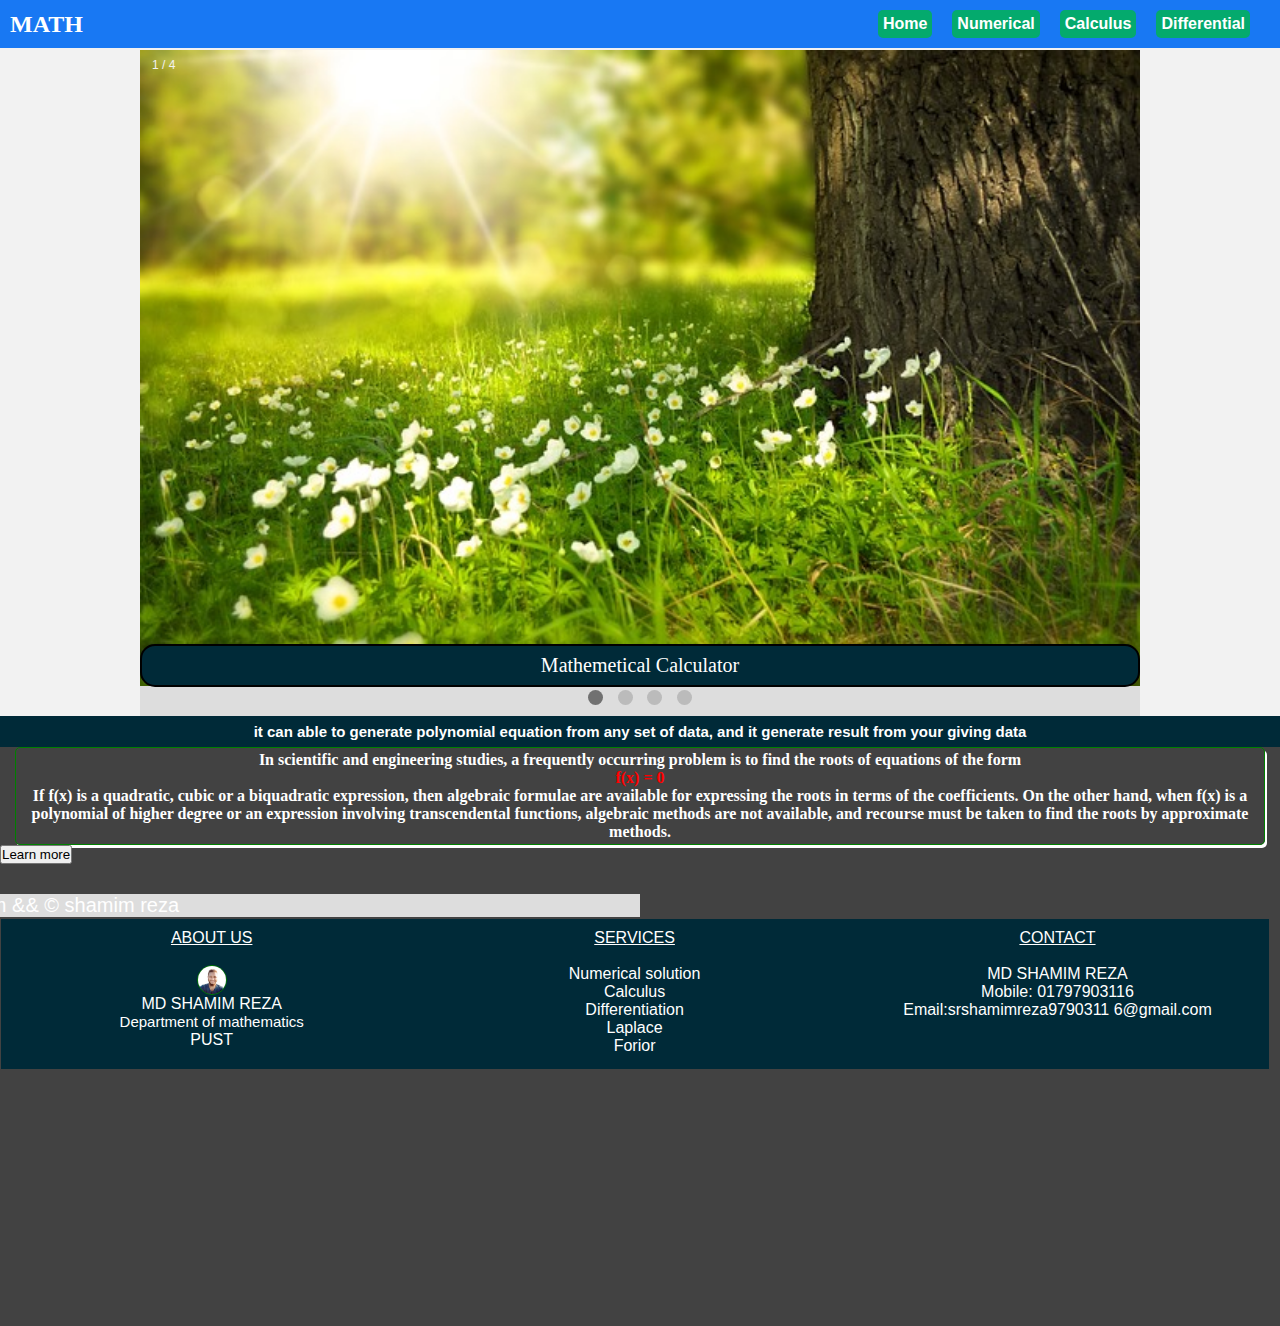
<file: interpolatin.html>
<!DOCTYPE html>
<html>
<head>
    <title>Root Finding | Numerical Analysis</title>
    <meta name="viewport" content="width=device-width, initial-scale=1.0">
    <link href="https://fonts.googleapis.com/icon?family=Material+Icons" rel="stylesheet">
    
   <link rel="stylesheet" href="All_style\Root_finding_page.css">
    <script src="All_script\root_finding_script.js"></script>
    
</head>
<!-- header part start -->
<header class="header">
  <label class="logo">Math</label>
    <ul class="header-ul">
      <!-- Initially hidden -->
      <li class="header-li"><a href="index.html" >Home</a></li>
      <li class="header-li"><a href="#numerical">Numerical</a></li>
      <li class="header-li"><a href="#calculus">Calculus</a></li>
      <li class="header-li"><a href="#differential">Differential</a></li>
  </ul>
</header>

<div class="slideshow-container">

<div class="mySlides fade">
<div class="numbertext">1 / 4</div>
<img src="homepage image\scroll header 1.jpg" style="width:100%">
<div class="text"> Mathemetical Calculator </div>
</div>

<div class="mySlides fade">
<div class="numbertext">2 / 4</div>
<img src="homepage image\scrolling header 2.jpg" style="width:100%">
<div class="text">Numerical Calculator <br> <button> Try it</button></div>
</div>

<div class="mySlides fade">
<div class="numbertext">3 / 4</div>
<img src="homepage image\scroll header 1.jpg" style="width:100%">
<div class="text">Calculus Solver <br> <button> Try it</button></div>
</div>

<div class="mySlides fade">
<div class="numbertext">4 / 4</div>
<img src="homepage image\scrolling header 2.jpg" style="width:100%">
<div class="text"> Graph paper/3D Graph </div>
</div>

<div style="text-align:center">
<span class="dot"></span> 
<span class="dot"></span> 
<span class="dot"></span> 
<span class="dot"></span> 

</div>

</div>

<script src="All_script\header_image_scrolling.js"></script>
<!-- header part end -->



<div class="content-box-root">

<div class="content-1-head-numerical">it can able to generate polynomial equation from any set of data, and it generate result from your giving data
</div>
<div class="collection-description">
In scientific and engineering studies, a frequently occurring problem is to find 
the roots of equations of the form<br>
 <span style="color:red;text-align:center;"> f(x) = 0 </span><br>
If f(x) is a quadratic, cubic or a biquadratic expression, then algebraic
formulae are available for expressing the roots in terms of the coefficients. 
On the other hand, when f(x) is a polynomial of higher degree or an expression
 involving transcendental functions, algebraic methods are not available, and 
 recourse must be taken to find the roots by approximate methods.
</div>


<button id="calculate-button"> Learn more </button>
<br><br><br><br>



































<!-- footer part start -->
<footer class="foot">
    <div class="ft">
    <span style="text-decoration:underline;">ABOUT US</span>
    <br>
    <br>
    <img class="ft-img1" src="homepage image\shamim.jpg">
    <br>
    MD SHAMIM REZA 
    <br>
    <span style="font-size:15px;">Department of mathematics</span>
    <br>
    PUST
    </div>
    
    <div class="ft"> 
    <span style="text-decoration:underline;">SERVICES </span>
    <br>
    <br>
    <ul class="footer-ul">
    <li class="footer-li">Numerical solution</li>
    
    <li class="footer-li">Calculus</li>
    <li class="footer-li">Differentiation</li>
    <li class="footer-li">Laplace</li>
    <li class="footer-li"> Forior</li>
    <ul>
    </div>
    
    <div class="ft"> 
    <span style="text-decoration:underline;">CONTACT </span>
    <br><br>
    MD SHAMIM REZA <br>
    Mobile: 01797903116<br>
    <span class="email">Email:srshamimreza9790311 6@gmail.com
    </div>
    
    <div class="copyright">  <span>© infinity.wapkiz.com && © shamim reza</span>
    </div>
    </footer>
    </html>
</file>
